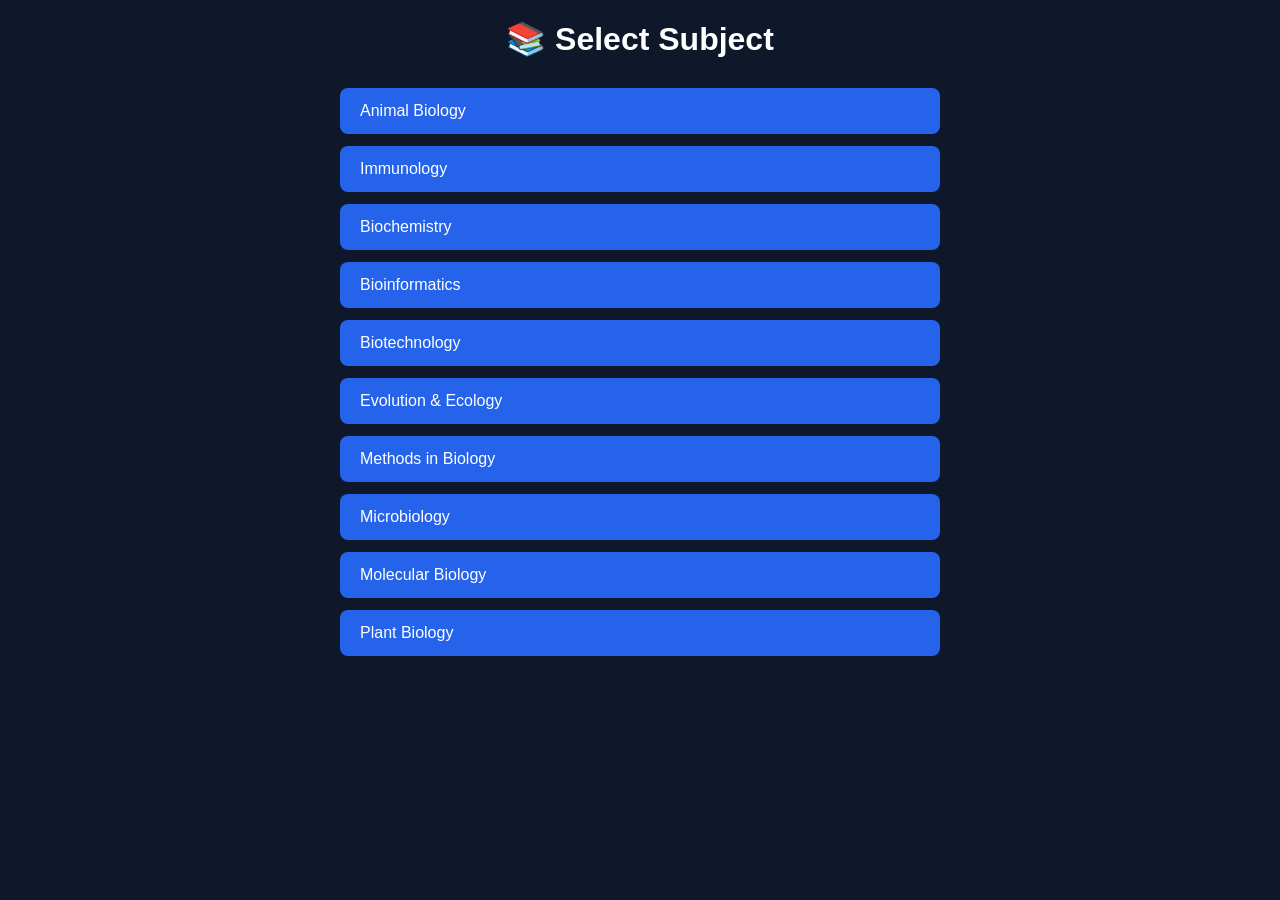
<file: index.html>
<!DOCTYPE html>
<html>
<head>
  <meta charset="UTF-8">
  <title>Video Learning Portal</title>
  <link rel="stylesheet" href="style.css">
</head>
<body>

<h1>📚 Select Subject</h1>

<div class="topics">
  <button onclick="openTopic('animal.txt','Animal Biology')">Animal Biology</button>
  <button onclick="openTopic('immunology.txt','Immunology')">Immunology</button>
  <button onclick="openTopic('biochemistry.txt','Biochemistry')">Biochemistry</button>
  <button onclick="openTopic('bioinformatics.txt','Bioinformatics')">Bioinformatics</button>
  <button onclick="openTopic('biotechnology.txt','Biotechnology')">Biotechnology</button>
  <button onclick="openTopic('evolution.txt','Evolution & Ecology')">Evolution & Ecology</button>
  <button onclick="openTopic('methods.txt','Methods in Biology')">Methods in Biology</button>
  <button onclick="openTopic('microbiology.txt','Microbiology')">Microbiology</button>
  <button onclick="openTopic('molecular.txt','Molecular Biology')">Molecular Biology</button>
  <button onclick="openTopic('plant.txt','Plant Biology')">Plant Biology</button>
</div>

<script src="script.js"></script>
</body>
</html>
</file>
<file: style.css>
body {
  font-family: Arial;
  background: #0f172a;
  color: white;
  text-align: center;
  margin: 0;
  padding: 0;
}

h1, h2 {
  margin-top: 20px;
}

/* Container for topics & lectures */
.topics, .lectures {
  width: 100%;
  max-width: 600px;
  margin: 30px auto;
  display: flex;
  flex-direction: column;   /* 🔥 THIS MAKES IT VERTICAL */
  gap: 12px;
}

/* Buttons */
button {
  background: #2563eb;
  color: white;
  border: none;
  padding: 14px;
  border-radius: 8px;
  font-size: 16px;
  cursor: pointer;
  width: 100%;
  text-align: left;
  padding-left: 20px;
  transition: 0.2s;
}

button:hover {
  background: #1d4ed8;
  transform: translateX(5px);
}

video {
  width: 90%;
  max-width: 900px;
  margin-top: 20px;
  border-radius: 10px;
}
</file>
